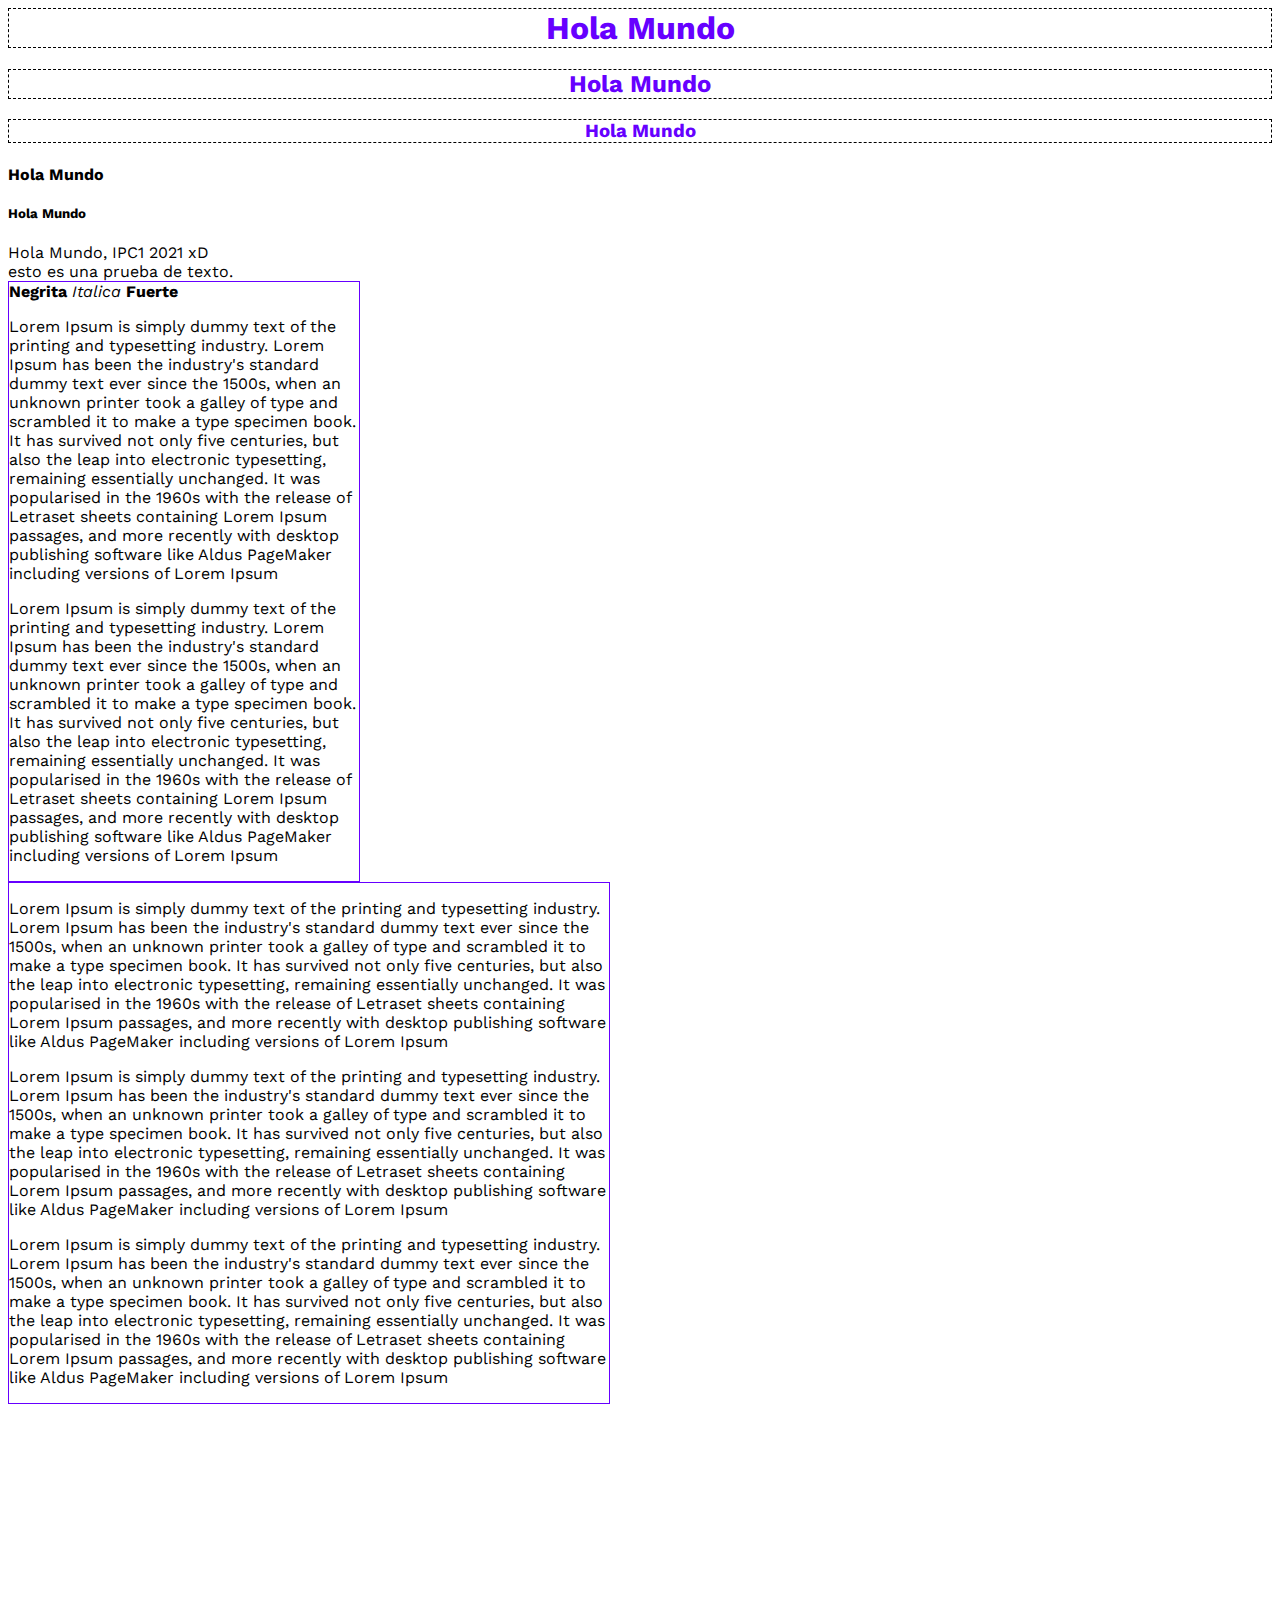
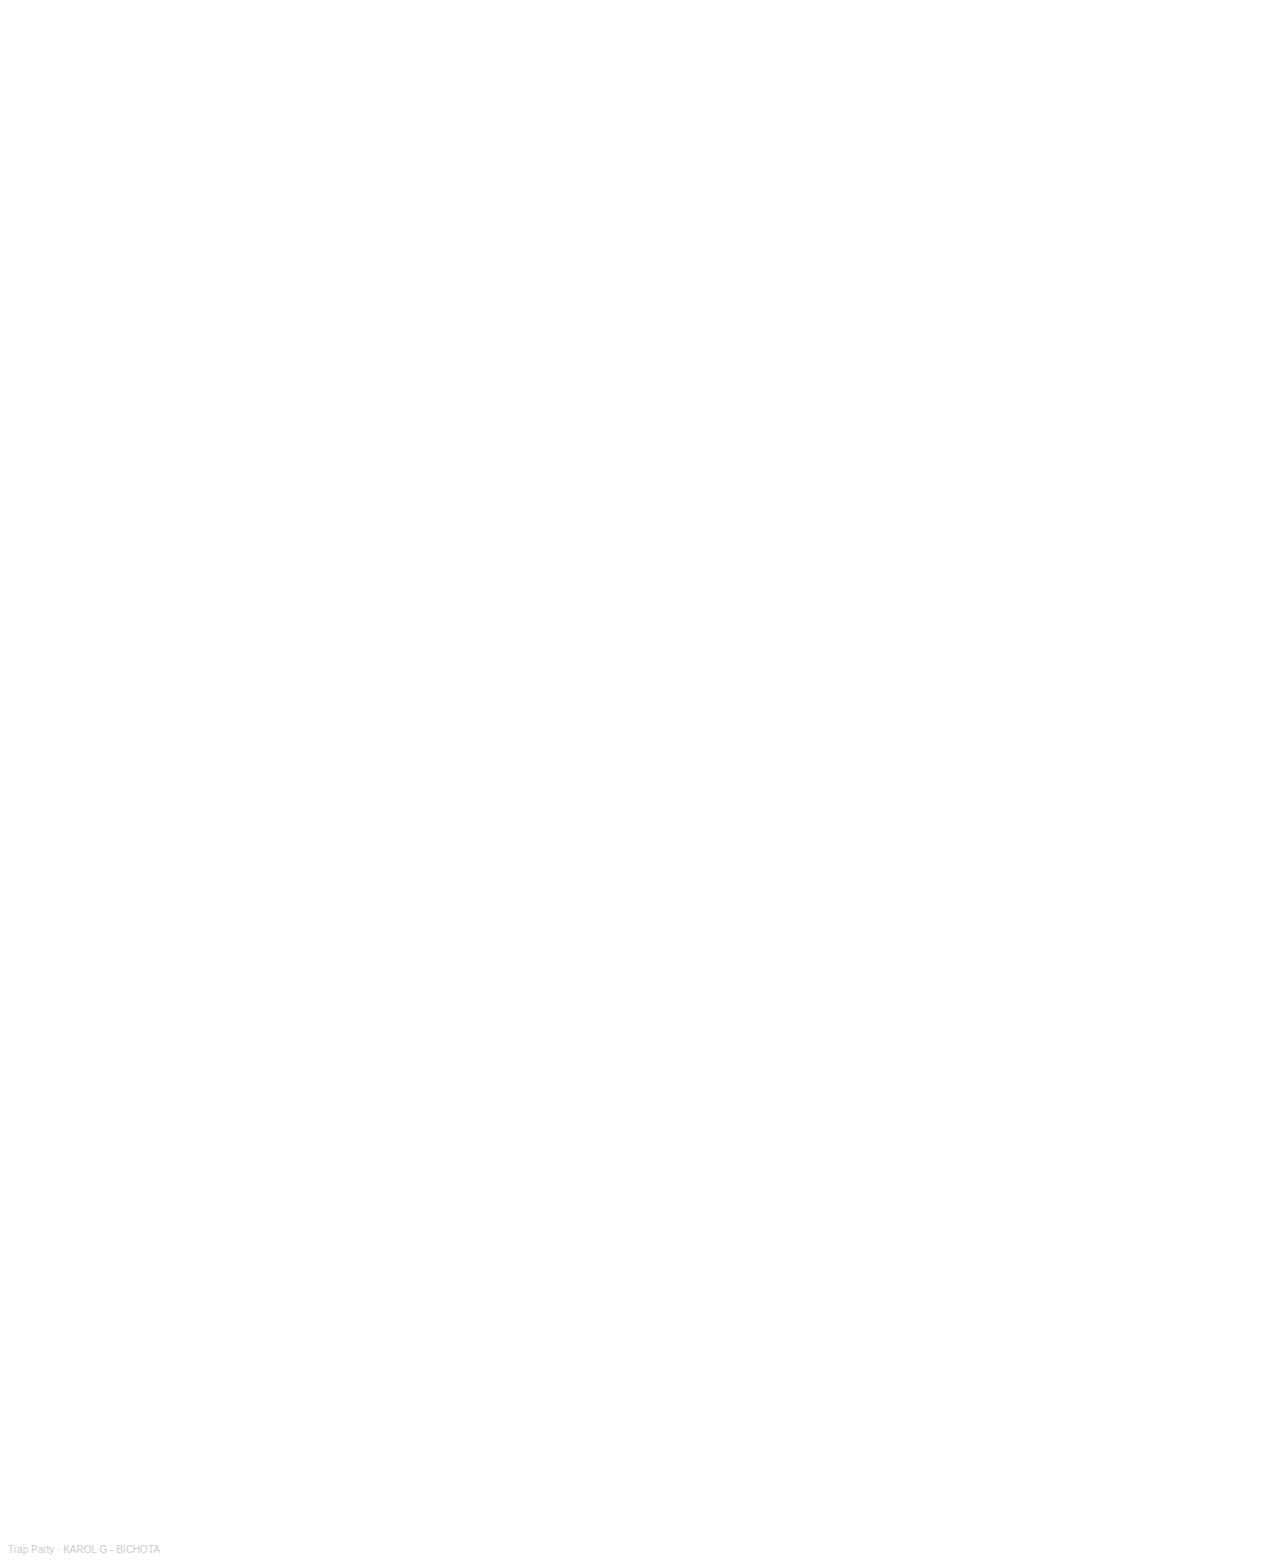
<file: HTML/index.html>
<html>
    <head>
        <title>IPC 1</title>
        
        <style>
            @import url('https://fonts.googleapis.com/css2?family=Hachi+Maru+Pop&family=Work+Sans:wght@300&display=swap');

            body{
                font-family: 'Work Sans', sans-serif;
            }

            h1, h2, h3 {
                color: #6600ff;
                border: dashed 1px black;
                text-align: center;
            }

            #pnl1 {
                width: 350px;
                border: 1px solid rgb(102, 0, 255);
            }

            #pnl2 {
                width: 600px;
                border: 1px solid #6600ff;
            }
            
        </style>
    </head>
    <body>
        <h1>Hola Mundo</h1>
        <h2>Hola Mundo</h2>
        <h3>Hola Mundo</h3>
        <h4>Hola Mundo</h4>
        <h5>Hola Mundo</h5>
        Hola Mundo, IPC1 2021 xD <br>
        esto es una prueba de texto.
        
        <div id="pnl1">
            <b>Negrita</b> <i>Italica</i>
            <strong>Fuerte</strong>
            <p>Lorem Ipsum is simply dummy text of the printing and typesetting industry. Lorem Ipsum has been the industry's standard dummy text ever since the 1500s, when an unknown printer took a galley of type and scrambled it to make a type specimen book. It has survived not only five centuries, but also the leap into electronic typesetting, remaining essentially unchanged. It was popularised in the 1960s with the release of Letraset sheets containing Lorem Ipsum passages, and more recently with desktop publishing software like Aldus PageMaker including versions of Lorem Ipsum</p>
            <p>Lorem Ipsum is simply dummy text of the printing and typesetting industry. Lorem Ipsum has been the industry's standard dummy text ever since the 1500s, when an unknown printer took a galley of type and scrambled it to make a type specimen book. It has survived not only five centuries, but also the leap into electronic typesetting, remaining essentially unchanged. It was popularised in the 1960s with the release of Letraset sheets containing Lorem Ipsum passages, and more recently with desktop publishing software like Aldus PageMaker including versions of Lorem Ipsum</p>
        </div>

        <div id="pnl2">
            <p>Lorem Ipsum is simply dummy text of the printing and typesetting industry. Lorem Ipsum has been the industry's standard dummy text ever since the 1500s, when an unknown printer took a galley of type and scrambled it to make a type specimen book. It has survived not only five centuries, but also the leap into electronic typesetting, remaining essentially unchanged. It was popularised in the 1960s with the release of Letraset sheets containing Lorem Ipsum passages, and more recently with desktop publishing software like Aldus PageMaker including versions of Lorem Ipsum</p>
            <p>Lorem Ipsum is simply dummy text of the printing and typesetting industry. Lorem Ipsum has been the industry's standard dummy text ever since the 1500s, when an unknown printer took a galley of type and scrambled it to make a type specimen book. It has survived not only five centuries, but also the leap into electronic typesetting, remaining essentially unchanged. It was popularised in the 1960s with the release of Letraset sheets containing Lorem Ipsum passages, and more recently with desktop publishing software like Aldus PageMaker including versions of Lorem Ipsum</p>
            <p>Lorem Ipsum is simply dummy text of the printing and typesetting industry. Lorem Ipsum has been the industry's standard dummy text ever since the 1500s, when an unknown printer took a galley of type and scrambled it to make a type specimen book. It has survived not only five centuries, but also the leap into electronic typesetting, remaining essentially unchanged. It was popularised in the 1960s with the release of Letraset sheets containing Lorem Ipsum passages, and more recently with desktop publishing software like Aldus PageMaker including versions of Lorem Ipsum</p>
        </div>
        

        <iframe width="1080" height="720" src="https://www.youtube.com/embed/PCblttaoA4o" frameborder="0" allow="accelerometer; autoplay; clipboard-write; encrypted-media; gyroscope; picture-in-picture" allowfullscreen></iframe>
        <iframe width="1080" height="720" src="https://www.youtube.com/embed/mceQVWHD_Go" frameborder="0" allow="accelerometer; autoplay; clipboard-write; encrypted-media; gyroscope; picture-in-picture" allowfullscreen></iframe>
        <iframe width="100%" height="300" scrolling="no" frameborder="no" allow="autoplay" src="https://w.soundcloud.com/player/?url=https%3A//api.soundcloud.com/tracks/544324218&color=%23ff5500&auto_play=false&hide_related=false&show_comments=true&show_user=true&show_reposts=false&show_teaser=true&visual=true"></iframe><div style="font-size: 10px; color: #cccccc;line-break: anywhere;word-break: normal;overflow: hidden;white-space: nowrap;text-overflow: ellipsis; font-family: Interstate,Lucida Grande,Lucida Sans Unicode,Lucida Sans,Garuda,Verdana,Tahoma,sans-serif;font-weight: 100;"><a href="https://soundcloud.com/trap-part-y" title="Trap Party" target="_blank" style="color: #cccccc; text-decoration: none;">Trap Party</a> · <a href="https://soundcloud.com/trap-part-y/karol-g-bichota" title="KAROL G - BICHOTA" target="_blank" style="color: #cccccc; text-decoration: none;">KAROL G - BICHOTA</a></div>
    </body>
</html>
</file>
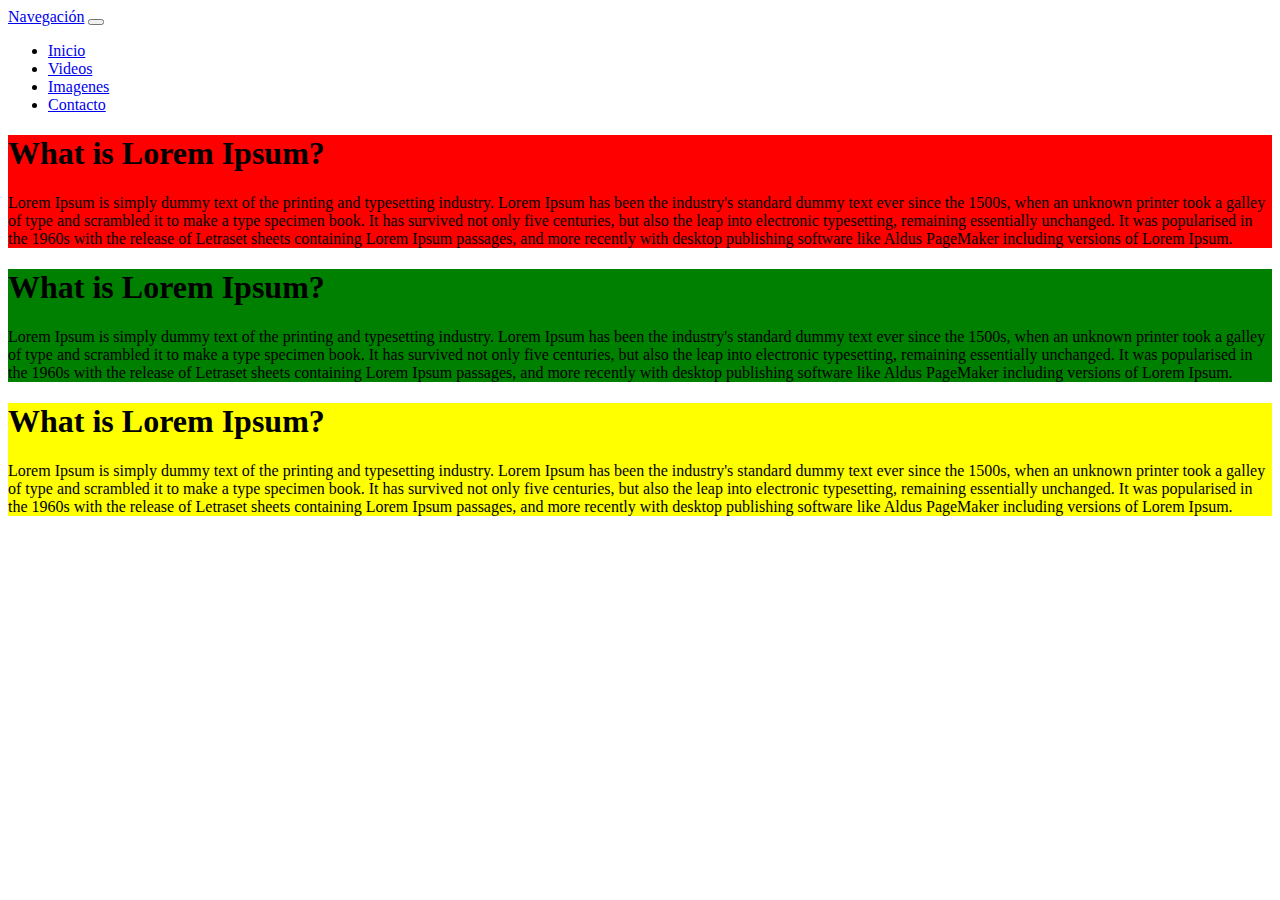
<file: HTML/ejemplo09022021-2.html>
<!doctype html>
<html lang="es">
  <head>
    <!-- Required meta tags -->
    <meta charset="utf-8">
    <meta name="viewport" content="width=device-width, initial-scale=1">

    <!-- Bootstrap CSS -->
    <link href="https://cdn.jsdelivr.net/npm/bootstrap@5.0.0-beta1/dist/css/bootstrap.min.css" rel="stylesheet" integrity="sha384-giJF6kkoqNQ00vy+HMDP7azOuL0xtbfIcaT9wjKHr8RbDVddVHyTfAAsrekwKmP1" crossorigin="anonymous">
    <style>
        .red {
            background-color: red;
        }

        .yellow {
            background-color: yellow;
        }

        .green {
            background-color: green;
        }
    </style>
    <title>Hello, world!</title>
  </head>
  <body>
    <div class="container-fluid">
        <div class="row">
            <nav class="navbar navbar-expand-lg  navbar-dark bg-dark">
                <div class="container-fluid">
                  <a class="navbar-brand" href="#">Navegación</a>
                  <button class="navbar-toggler" type="button" data-bs-toggle="collapse" data-bs-target="#navbarSupportedContent" aria-controls="navbarSupportedContent" aria-expanded="false" aria-label="Toggle navigation">
                    <span class="navbar-toggler-icon"></span>
                  </button>
                  <div class="collapse navbar-collapse" id="navbarSupportedContent">
                    <ul class="navbar-nav me-auto mb-2 mb-lg-0">
                      <li class="nav-item">
                        <a class="nav-link active" aria-current="page" href="ejemplo09022021.html">Inicio</a>
                      </li>
                      <li class="nav-item">
                        <a class="nav-link" href="ejemplo09022021-2.html">Videos</a>
                      </li>
                      <li class="nav-item">
                        <a class="nav-link" href="ejemplo09022021-2.html">Imagenes</a>
                      </li>
                      <li class="nav-item">
                        <a class="nav-link" href="ejemplo09022021-2.html">Contacto</a>
                      </li>
                    </ul>
                  </div>
                </div>
              </nav>
        </div>
        <div class="row">
            <div class="col-lg-3 col-md-3 col-sm-6 col-xs-6 red">
                <h1>What is Lorem Ipsum?</h1>
                <p>Lorem Ipsum is simply dummy text of the printing and typesetting industry. Lorem Ipsum has been the industry's standard dummy text ever since the 1500s, when an unknown printer took a galley of type and scrambled it to make a type specimen book. It has survived not only five centuries, but also the leap into electronic typesetting, remaining essentially unchanged. It was popularised in the 1960s with the release of Letraset sheets containing Lorem Ipsum passages, and more recently with desktop publishing software like Aldus PageMaker including versions of Lorem Ipsum.</p>
            </div>
            <div class="col-lg-6 col-md-9 col-sm-6 col-xs-6 green">
                <h1>What is Lorem Ipsum?</h1>
                <p>Lorem Ipsum is simply dummy text of the printing and typesetting industry. Lorem Ipsum has been the industry's standard dummy text ever since the 1500s, when an unknown printer took a galley of type and scrambled it to make a type specimen book. It has survived not only five centuries, but also the leap into electronic typesetting, remaining essentially unchanged. It was popularised in the 1960s with the release of Letraset sheets containing Lorem Ipsum passages, and more recently with desktop publishing software like Aldus PageMaker including versions of Lorem Ipsum.</p>
            </div>
            <div class="col-lg-3 col-md-12 col-sm-12 col-xs-6 yellow">
                <h1>What is Lorem Ipsum?</h1>
                <p>Lorem Ipsum is simply dummy text of the printing and typesetting industry. Lorem Ipsum has been the industry's standard dummy text ever since the 1500s, when an unknown printer took a galley of type and scrambled it to make a type specimen book. It has survived not only five centuries, but also the leap into electronic typesetting, remaining essentially unchanged. It was popularised in the 1960s with the release of Letraset sheets containing Lorem Ipsum passages, and more recently with desktop publishing software like Aldus PageMaker including versions of Lorem Ipsum.</p>
            </div>
        </div>
    </div>
    <script src="https://cdn.jsdelivr.net/npm/@popperjs/core@2.5.4/dist/umd/popper.min.js" integrity="sha384-q2kxQ16AaE6UbzuKqyBE9/u/KzioAlnx2maXQHiDX9d4/zp8Ok3f+M7DPm+Ib6IU" crossorigin="anonymous"></script>
    <script src="https://cdn.jsdelivr.net/npm/bootstrap@5.0.0-beta1/dist/js/bootstrap.min.js" integrity="sha384-pQQkAEnwaBkjpqZ8RU1fF1AKtTcHJwFl3pblpTlHXybJjHpMYo79HY3hIi4NKxyj" crossorigin="anonymous"></script>
  </body>
</html>
</file>
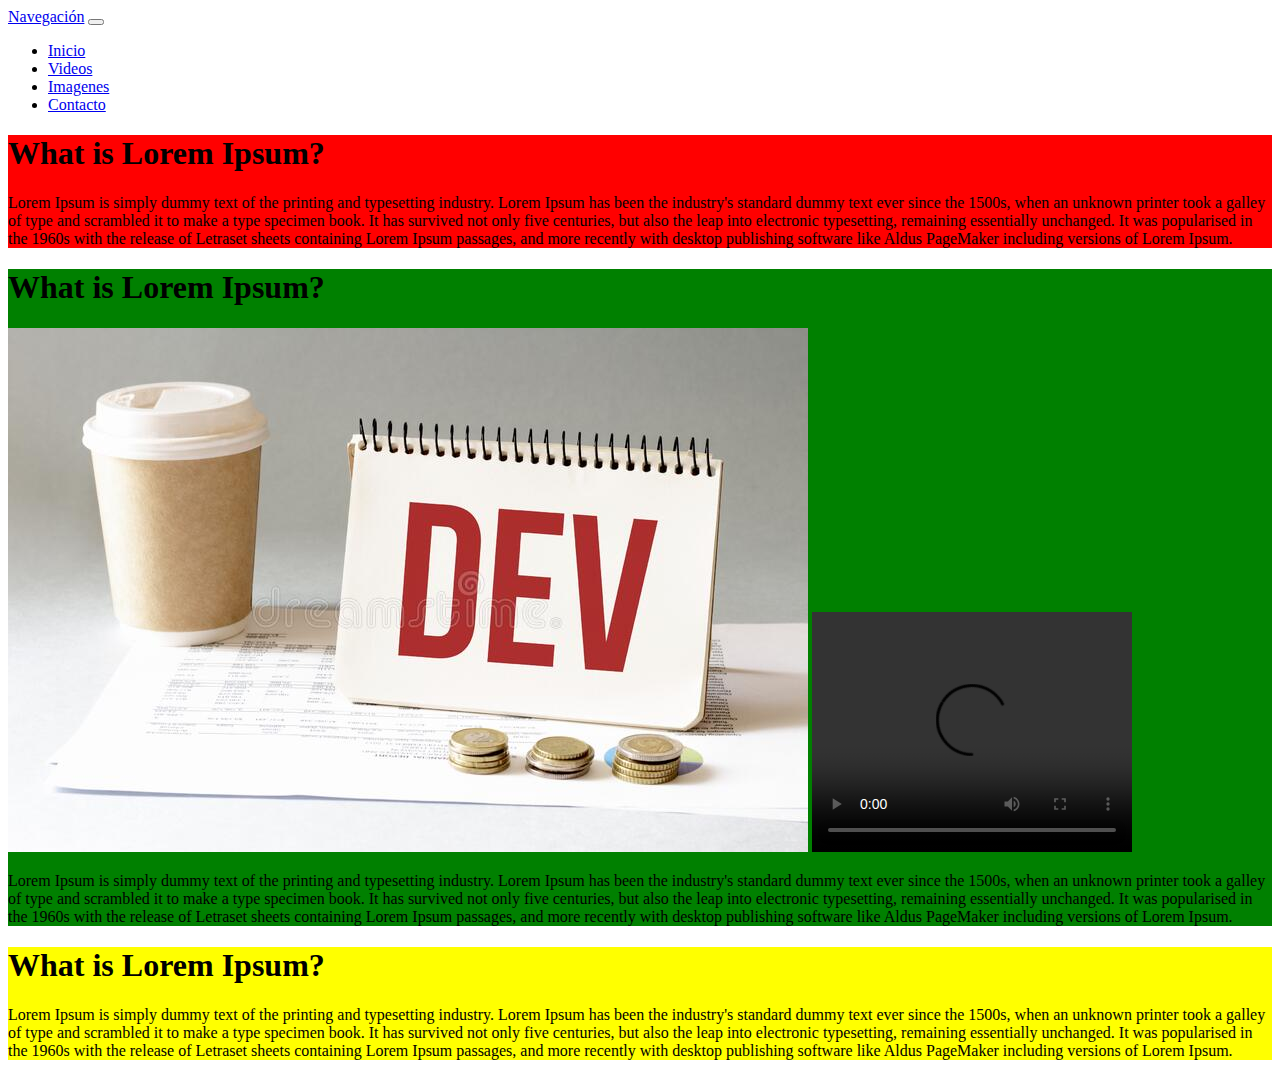
<file: HTML/ejemplo09022021.html>
<!doctype html>
<html lang="es">
  <head>
    <!-- Required meta tags -->
    <meta charset="utf-8">
    <meta name="viewport" content="width=device-width, initial-scale=1">

    <!-- Bootstrap CSS -->
    <link href="https://cdn.jsdelivr.net/npm/bootstrap@5.0.0-beta1/dist/css/bootstrap.min.css" rel="stylesheet" integrity="sha384-giJF6kkoqNQ00vy+HMDP7azOuL0xtbfIcaT9wjKHr8RbDVddVHyTfAAsrekwKmP1" crossorigin="anonymous">
    <style>
        .red {
            background-color: red;
        }

        .yellow {
            background-color: yellow;
        }

        .green {
            background-color: green;
        }
    </style>
    <title>Hello, world!</title>
  </head>
  <body>
    <div class="container-fluid">
        <div class="row">
            <nav class="navbar navbar-expand-lg  navbar-dark bg-dark">
                <div class="container-fluid">
                  <a class="navbar-brand" href="#">Navegación</a>
                  <button class="navbar-toggler" type="button" data-bs-toggle="collapse" data-bs-target="#navbarSupportedContent" aria-controls="navbarSupportedContent" aria-expanded="false" aria-label="Toggle navigation">
                    <span class="navbar-toggler-icon"></span>
                  </button>
                  <div class="collapse navbar-collapse" id="navbarSupportedContent">
                    <ul class="navbar-nav me-auto mb-2 mb-lg-0">
                      <li class="nav-item">
                        <a class="nav-link active" aria-current="page" href="ejemplo09022021.html">Inicio</a>
                      </li>
                      <li class="nav-item">
                        <a class="nav-link" href="ejemplo09022021-2.html">Videos</a>
                      </li>
                      <li class="nav-item">
                        <a class="nav-link" href="ejemplo09022021-2.html">Imagenes</a>
                      </li>
                      <li class="nav-item">
                        <a class="nav-link" href="ejemplo09022021-2.html">Contacto</a>
                      </li>
                    </ul>
                  </div>
                </div>
              </nav>
        </div>
        <div class="row">
            <div class="col-lg-3 col-md-3 col-sm-6 col-xs-6 red">
                <h1>What is Lorem Ipsum?</h1>
                <p>Lorem Ipsum is simply dummy text of the printing and typesetting industry. Lorem Ipsum has been the industry's standard dummy text ever since the 1500s, when an unknown printer took a galley of type and scrambled it to make a type specimen book. It has survived not only five centuries, but also the leap into electronic typesetting, remaining essentially unchanged. It was popularised in the 1960s with the release of Letraset sheets containing Lorem Ipsum passages, and more recently with desktop publishing software like Aldus PageMaker including versions of Lorem Ipsum.</p>
            </div>
            <div class="col-lg-6 col-md-9 col-sm-6 col-xs-6 green">
                <h1>What is Lorem Ipsum?</h1>
                <img src="img/img1.jpg">

                <video width="320" height="240" controls>
                    <source src="https://download.blender.org/demo/movies/BBB/bbb_sunflower_1080p_30fps_normal.mp4" type="video/mp4">
                  Your browser does not support the video tag.
                  </video> 
                <p>Lorem Ipsum is simply dummy text of the printing and typesetting industry. Lorem Ipsum has been the industry's standard dummy text ever since the 1500s, when an unknown printer took a galley of type and scrambled it to make a type specimen book. It has survived not only five centuries, but also the leap into electronic typesetting, remaining essentially unchanged. It was popularised in the 1960s with the release of Letraset sheets containing Lorem Ipsum passages, and more recently with desktop publishing software like Aldus PageMaker including versions of Lorem Ipsum.</p>
            </div>
            <div class="col-lg-3 col-md-12 col-sm-12 col-xs-6 yellow">
                <h1>What is Lorem Ipsum?</h1>
                <p>Lorem Ipsum is simply dummy text of the printing and typesetting industry. Lorem Ipsum has been the industry's standard dummy text ever since the 1500s, when an unknown printer took a galley of type and scrambled it to make a type specimen book. It has survived not only five centuries, but also the leap into electronic typesetting, remaining essentially unchanged. It was popularised in the 1960s with the release of Letraset sheets containing Lorem Ipsum passages, and more recently with desktop publishing software like Aldus PageMaker including versions of Lorem Ipsum.</p>
            </div>
        </div>
    </div>
    <script src="https://cdn.jsdelivr.net/npm/@popperjs/core@2.5.4/dist/umd/popper.min.js" integrity="sha384-q2kxQ16AaE6UbzuKqyBE9/u/KzioAlnx2maXQHiDX9d4/zp8Ok3f+M7DPm+Ib6IU" crossorigin="anonymous"></script>
    <script src="https://cdn.jsdelivr.net/npm/bootstrap@5.0.0-beta1/dist/js/bootstrap.min.js" integrity="sha384-pQQkAEnwaBkjpqZ8RU1fF1AKtTcHJwFl3pblpTlHXybJjHpMYo79HY3hIi4NKxyj" crossorigin="anonymous"></script>
  </body>
</html>
</file>
